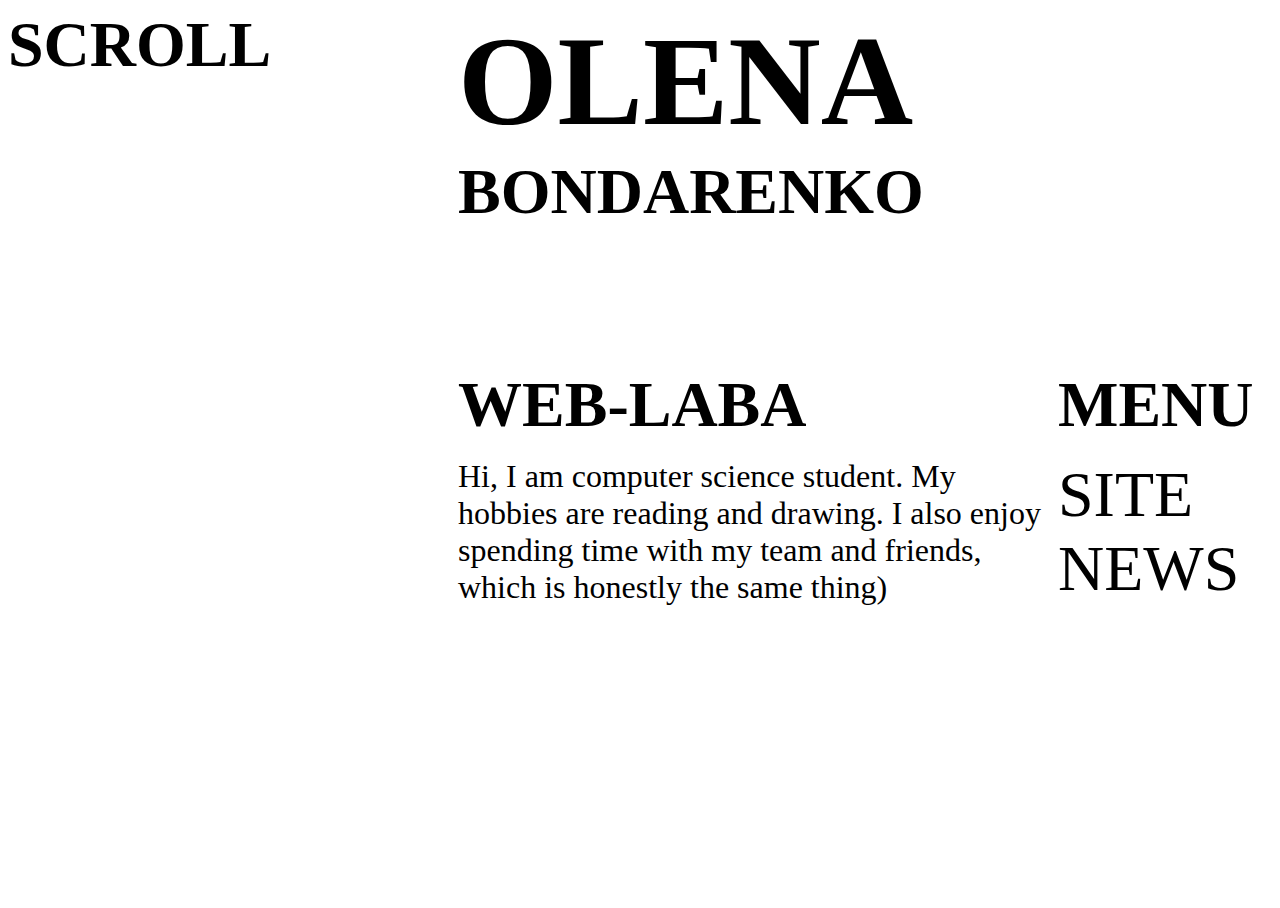
<file: index.html>
<!DOCTYPE html>
<html lang="en">
<head>
    <meta charset="UTF-8">
    <meta name="viewport" content="width=device-width, initial-scale=1.0">
    <link rel="stylesheet" href="css/index.css">
    <title>ABOUT ME</title>
</head>
<body>
    <script>
        const targetDiv = document.getElementById("menu");
        const btn = document.getElementById("toggle");
        btn.onclick = function () {
            if (targetDiv.style.display !== "none") {
                targetDiv.style.display = "none";
            } else {
                targetDiv.style.display = "block";
            }
        }   
    </script>
    <div class="outer-wrapper">
        <div class="wrapper">
            <section class="slide three">
                <div class="buttonContainer">
                    <h3 id="top">SCROLL</h3>
                </div>
                <div></div>
            </section>
            <section class="slide four">
                <div class="hugetextContainer">
                    <h1>OLENA</h1>
                    <h3>BONDARENKO</h3>
                </div>
                <div class="buttonContainer">
                    <h3>WEB-LABA</h3>
                </div>
                <article>
                    <p>Hi, I am computer science student. My hobbies are reading and drawing. I also enjoy spending time with my team and friends, which is honestly the same thing)</p>
                </article>
            </section>
            <section class="slide two">
                <div class="hugetextContainer"></div>
                <div class="buttonContainer">
                    <h3>MENU</h3>
                </div>
                <div class="otherContainer">
                    <nav>
                        <a href="site.html">SITE</a>
                        <a href="news.html">NEWS</a>
                    </nav>
                </div>
            </section>
            <section class="slide one">
                <marquee>
                    <h1>TEXT   TEXT   TEXT   TEXT</h1>
                </marquee>
            </section>
            <section class="slide three">
                <img src="pic/giphy.gif" onmouseover="this.src='pic/sparkle-space.gif'" onmouseout="this.src='pic/giphy.gif'">
            </section>
            <section class="slide one">
                <marquee>
                    <h1>TEXT   TEXT   TEXT   TEXT</h1>
                </marquee>
            </section>
            <section class="slide five">
                <div class="hugetextContainer">
                    <h1>FACTS</h1>
                    <h3><nobr>ABOUT ME</nobr></h3>
                </div>
                <article>
                    <dl>
                        <dt><h1>001</h1></dt>
                        <dd><p>I have two pet rats. Theirs names are Larysa and sir Hiss. I love them very much)</p></dd>
                    </dl>                   
                </article>
            </section>
            <section class="slide two">
                <div class="hugetextContainer"></div>
                <div></div>
            </section>
            <section class="slide four">
                <dl>
                    <dt><h1>002</h1></dt>
                    <dd><p>I finished both music school and art school. So now I can play bandura and drow vases</p></dd>
                </dl>
            </section>
            <section class="slide two">
                <div class="hugetextContainer"></div>
                <div class="buttonContainer">
                    <a href="#top">START</a>
                </div>
                <div></div>
            </section>
            <section class="slide one">
                <marquee>
                    <h1>TEXT   TEXT   TEXT   TEXT</h1>
                </marquee>
            </section>
        </div>
    </div>
</body>
</html>
</file>
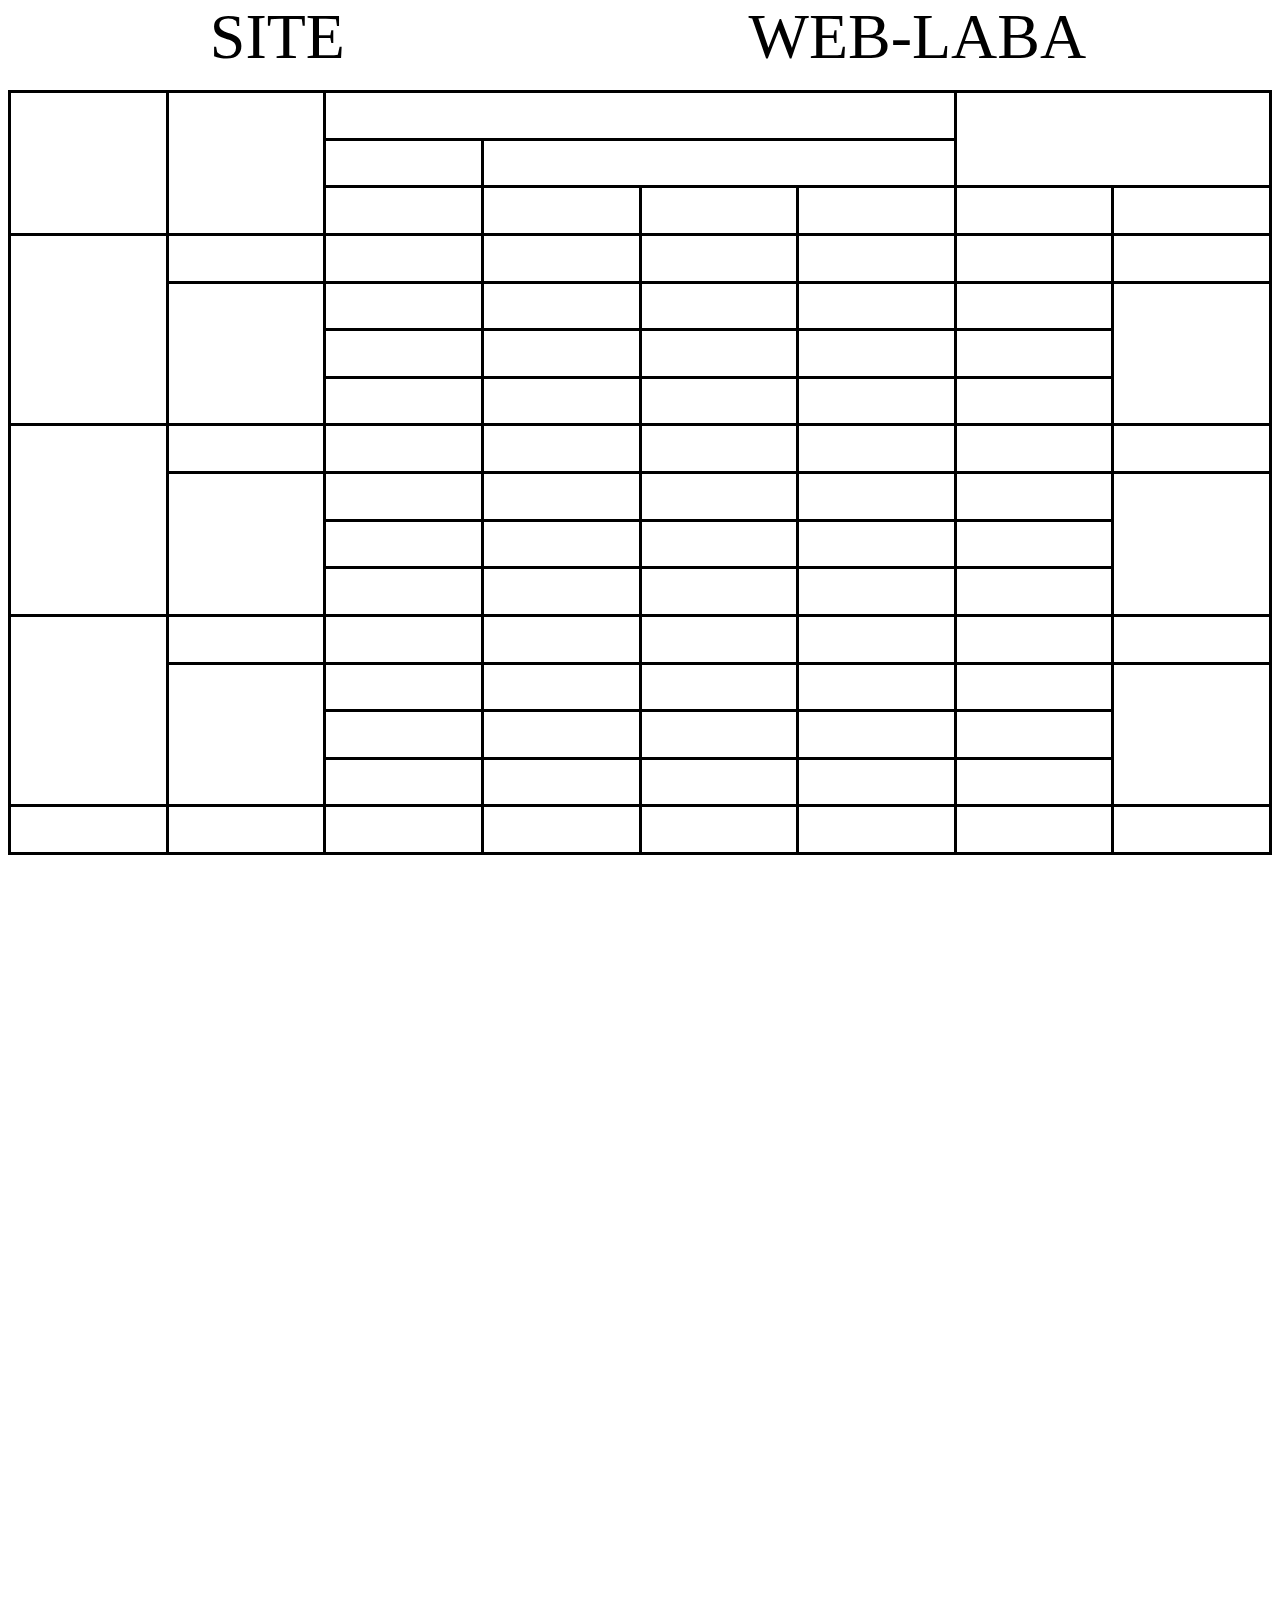
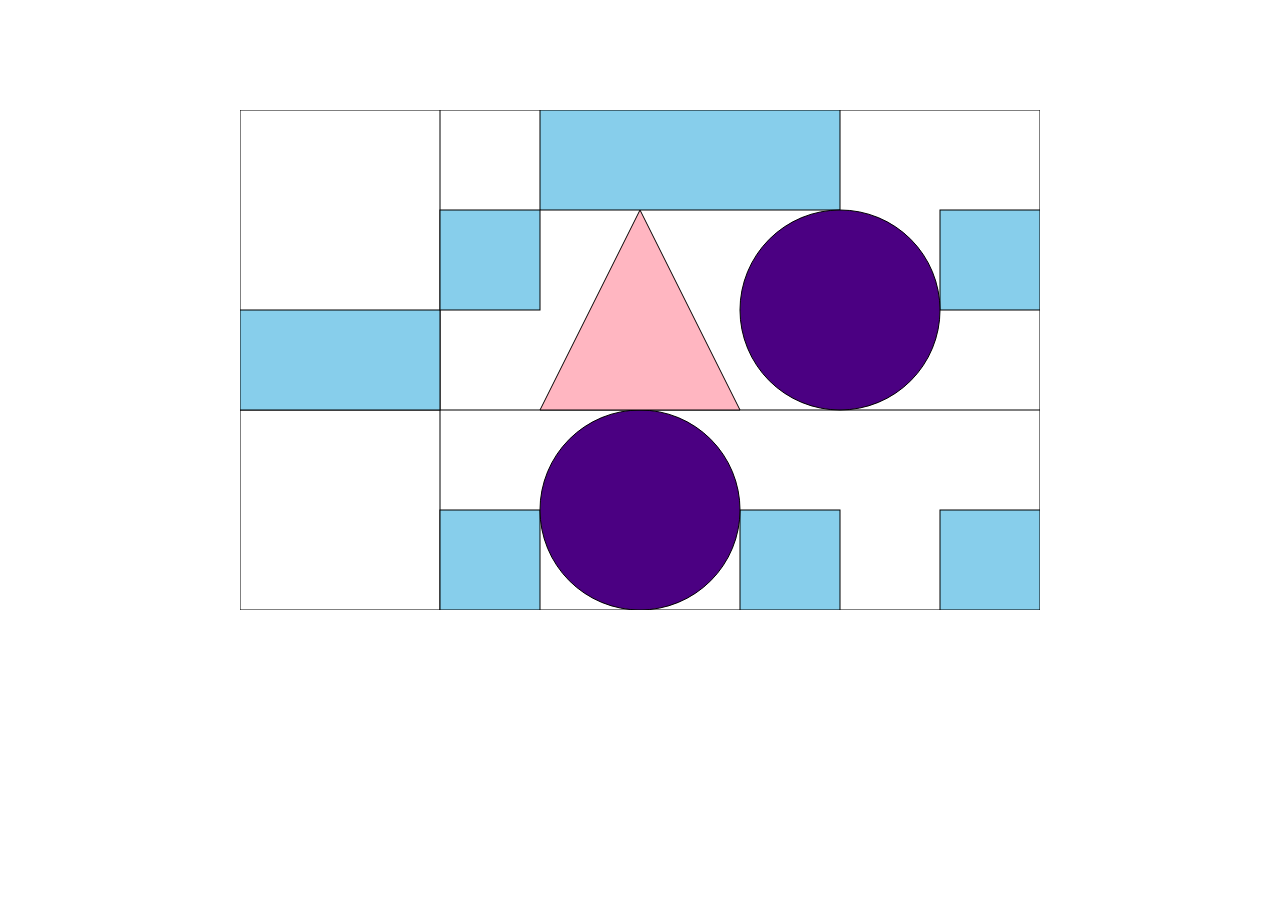
<file: news.html>
<!DOCTYPE html>
<html lang="en">
<head>
    <meta charset="UTF-8">
    <meta name="viewport" content="width=device-width, initial-scale=1.0">
    <link rel="stylesheet" href="css/news.css">
    <title>NEWS</title>
</head>
<body>
    <header>
        <nav>
            <a href="site.html">SITE</a>
            <a href="index.html">WEB-LABA</a>
        </nav>
    </header>

    <div style="margin-top: 10vh;">        
        <div>
            <table>
                <tr>
                    <tr>
                        <th rowspan="3"></th>
                        <th rowspan="3"></th>
                        <th rowspan="1" colspan="4"></th>
                        <th rowspan="2" colspan="2"></th>
                    </tr>
                    <tr>
                        <th rowspan="1"></th>
                        <th rowspan="1" colspan="3"></th>
                    </tr>
                    <tr>
                        <th rowspan="1"></th>
                        <th rowspan="1"></th>
                        <th rowspan="1"></th>
                        <th rowspan="1"></th>
                        <th rowspan="1"></th>
                        <th rowspan="1"></th>
                    </tr>
                </tr>
                
                <tr>
                    <tr>
                        <th rowspan="4"></th>
                        <th rowspan="1"></th>
                        <th rowspan="1"></th>
                        <th rowspan="1"></th>
                        <th rowspan="1"></th>
                        <th rowspan="1"></th>
                        <th rowspan="1"></th>
                        <th rowspan="1"></th>
                    </tr>
                    <tr>
                        <th rowspan="3"></th>
                        <th rowspan="1"></th>
                        <th rowspan="1"></th>
                        <th rowspan="1"></th>
                        <th rowspan="1"></th>
                        <th rowspan="1"></th>
                        <th rowspan="3"></th>
                    </tr>
                    <tr>
                        <th rowspan="1"></th>
                        <th rowspan="1"></th>
                        <th rowspan="1"></th>
                        <th rowspan="1"></th>
                        <th rowspan="1"></th>
                    </tr>
                    <tr>
                        <th rowspan="1"></th>
                        <th rowspan="1"></th>
                        <th rowspan="1"></th>
                        <th rowspan="1"></th>
                        <th rowspan="1"></th>
                    </tr>
                </tr>
                <tr>
                    <tr>
                        <th rowspan="4"></th>
                        <th rowspan="1"></th>
                        <th rowspan="1"></th>
                        <th rowspan="1"></th>
                        <th rowspan="1"></th>
                        <th rowspan="1"></th>
                        <th rowspan="1"></th>
                        <th rowspan="1"></th>
                    </tr>
                    <tr>
                        <th rowspan="3"></th>
                        <th rowspan="1"></th>
                        <th rowspan="1"></th>
                        <th rowspan="1"></th>
                        <th rowspan="1"></th>
                        <th rowspan="1"></th>
                        <th rowspan="3"></th>
                    </tr>
                    <tr>
                        <th rowspan="1"></th>
                        <th rowspan="1"></th>
                        <th rowspan="1"></th>
                        <th rowspan="1"></th>
                        <th rowspan="1"></th>
                    </tr>
                    <tr>
                        <th rowspan="1"></th>
                        <th rowspan="1"></th>
                        <th rowspan="1"></th>
                        <th rowspan="1"></th>
                        <th rowspan="1"></th>
                    </tr>
                </tr>
                <tr>
                    <tr>
                        <th rowspan="4"></th>
                        <th rowspan="1"></th>
                        <th rowspan="1"></th>
                        <th rowspan="1"></th>
                        <th rowspan="1"></th>
                        <th rowspan="1"></th>
                        <th rowspan="1"></th>
                        <th rowspan="1"></th>
                    </tr>
                    <tr>
                        <th rowspan="3"></th>
                        <th rowspan="1"></th>
                        <th rowspan="1"></th>
                        <th rowspan="1"></th>
                        <th rowspan="1"></th>
                        <th rowspan="1"></th>
                        <th rowspan="3"></th>
                    </tr>
                    <tr>
                        <th rowspan="1"></th>
                        <th rowspan="1"></th>
                        <th rowspan="1"></th>
                        <th rowspan="1"></th>
                        <th rowspan="1"></th>
                    </tr>
                    <tr>
                        <th rowspan="1"></th>
                        <th rowspan="1"></th>
                        <th rowspan="1"></th>
                        <th rowspan="1"></th>
                        <th rowspan="1"></th>
                    </tr>
                </tr>
                <tr>
                    <th rowspan="1"></th>
                    <th rowspan="1"></th>
                    <th rowspan="1"></th>
                    <th rowspan="1"></th>
                    <th rowspan="1"></th>
                    <th rowspan="1"></th>
                    <th rowspan="1"></th>
                    <th rowspan="1"></th>
                </tr>
            </table>
        </div>
        <div>
            
        </div>
        <div>            
            <svg version = "1.1" baseProfile="full" xmlns = "http://www.w3.org/2000/svg" xmlns:xlink = "http://www.w3.org/1999/xlink"
            xmlns:ev = "http://www.w3.org/2001/xml-events" height = "500" width = "800">
                <rect x="0" y="0" width="800" height="500" fill="none" stroke="black" stroke-width="1"/>
                <line x1="0" y1="300" x2="100%" y2="300" stroke="black" stroke-width="1" />
                <line x1="200" y1="0" x2="200" y2="100%" stroke="black" stroke-width="1" />

                <rect id="anim" x="0" y="200" width="200" height="100" fill="skyblue" stroke="black" stroke-width="1"></rect>
                <rect x="300" y="0" width="300" height="100" fill="skyblue" stroke="black" stroke-width="1"></rect>
                <rect x="200" y="100" width="100" height="100" fill="skyblue" stroke="black" stroke-width="1"></rect>
                <rect x="700" y="100" width="100" height="100" fill="skyblue" stroke="black" stroke-width="1"></rect>
                <rect x="200" y="400" width="100" height="100" fill="skyblue" stroke="black" stroke-width="1"></rect>
                <rect x="500" y="400" width="100" height="100" fill="skyblue" stroke="black" stroke-width="1"></rect>
                <rect x="700" y="400" width="100" height="100" fill="skyblue" stroke="black" stroke-width="1"></rect>
                <circle cx="600" cy="200" r="100" fill="indigo" stroke="black" stroke-width="1"/> 
                <circle cx="400" cy="400" r="100" fill="indigo" stroke="black" stroke-width="1"/> 
                <polygon points="300,300 400,100 500,300" fill="lightpink" stroke="black" stroke-width="1"/> 
            </svg>        
        </div>
        
    </div>

    <footer></footer>
</body>
</html>
</file>
<file: css/index.css>
.slide{
    min-height: 100vh;
}
.one{
    width: 150px;
}
.two{
    width: 300px;
}
.three{
    width: 450px;
}
.four{
    width: 600px;
}
.five{
    width: 750px;
}

.hugetextContainer{
    min-height: 40vh;
}
.buttonContainer{
    min-height: 10vh;
}

.wrapper{
    display: flex;
    flex-direction: row;
    width: 4200px;
    transform: rotate(90deg) translateY(-100vh);
    transform-origin: top left;
}
.outer-wrapper{
    width: 100vh;
    height: 100vw;
    transform: rotate(-90deg) translateX(-100vh);
    transform-origin: top left;
    overflow-y: scroll;
    overflow-x: hidden;
    position: absolute;
    scrollbar-width: none;
    -ms-overflow-style: none;
}
::-webkit-scrollbar{
    display: none;
}

h1{
    font-family: Georgia, 'Times New Roman', Times, serif;
    font-size: 8em;
    margin: 0;
    padding: 0;
}
h3{
    font-family: Georgia, 'Times New Roman', Times, serif;
    font-size: 4em;
    margin: 0;
    padding: 0;
}
p{
    font-family: Georgia, 'Times New Roman', Times, serif;
    font-size: 2em;
    margin: 0;
    padding: 0;
}
a{
    font-family: Georgia, 'Times New Roman', Times, serif;
    font-size: 4em;
    margin: 0;
    padding: 0;
    color: black;
    text-decoration: none;
}

marquee{
    transform: rotate(90deg) translateY(40vh) translateX(40vh);
    width: 100vh;
}

img{
    min-height: 100vh;
    width: 450px;
}

dd{
    margin-left: 100px;
}
a:hover{
    color: #AA00FF;
}
</file>
<file: css/news.css>
table{
    border-collapse: collapse;
    width: 100%;
    height: 85vh;
}
table, th, td{
    border: 3px solid;
}

header{
    position: fixed;
    top: 0;
    background-color: white;
    height: 10vh;
    width: 100%;
}
nav{
    display: flex;
    flex-direction: row;
    justify-content: space-around;
    align-items: baseline;
}
a{
    font-family: Georgia, 'Times New Roman', Times, serif;
    font-size: 4em;
    margin: 0;
    padding: 0;
    color: black;
    text-decoration: none;
}
div{
    height: 90vh;
}
a:hover{
    color: #76FF03;
}
svg{
    margin: auto;
    display: block
}
#anim{
    height: 100px;
    width: 200px;
    animation-name: colorchange;
    animation-duration: 4s;
}
@keyframes colorchange{
    from {fill: skyblue;}
  to {fill: indigo;}
}
</file>
